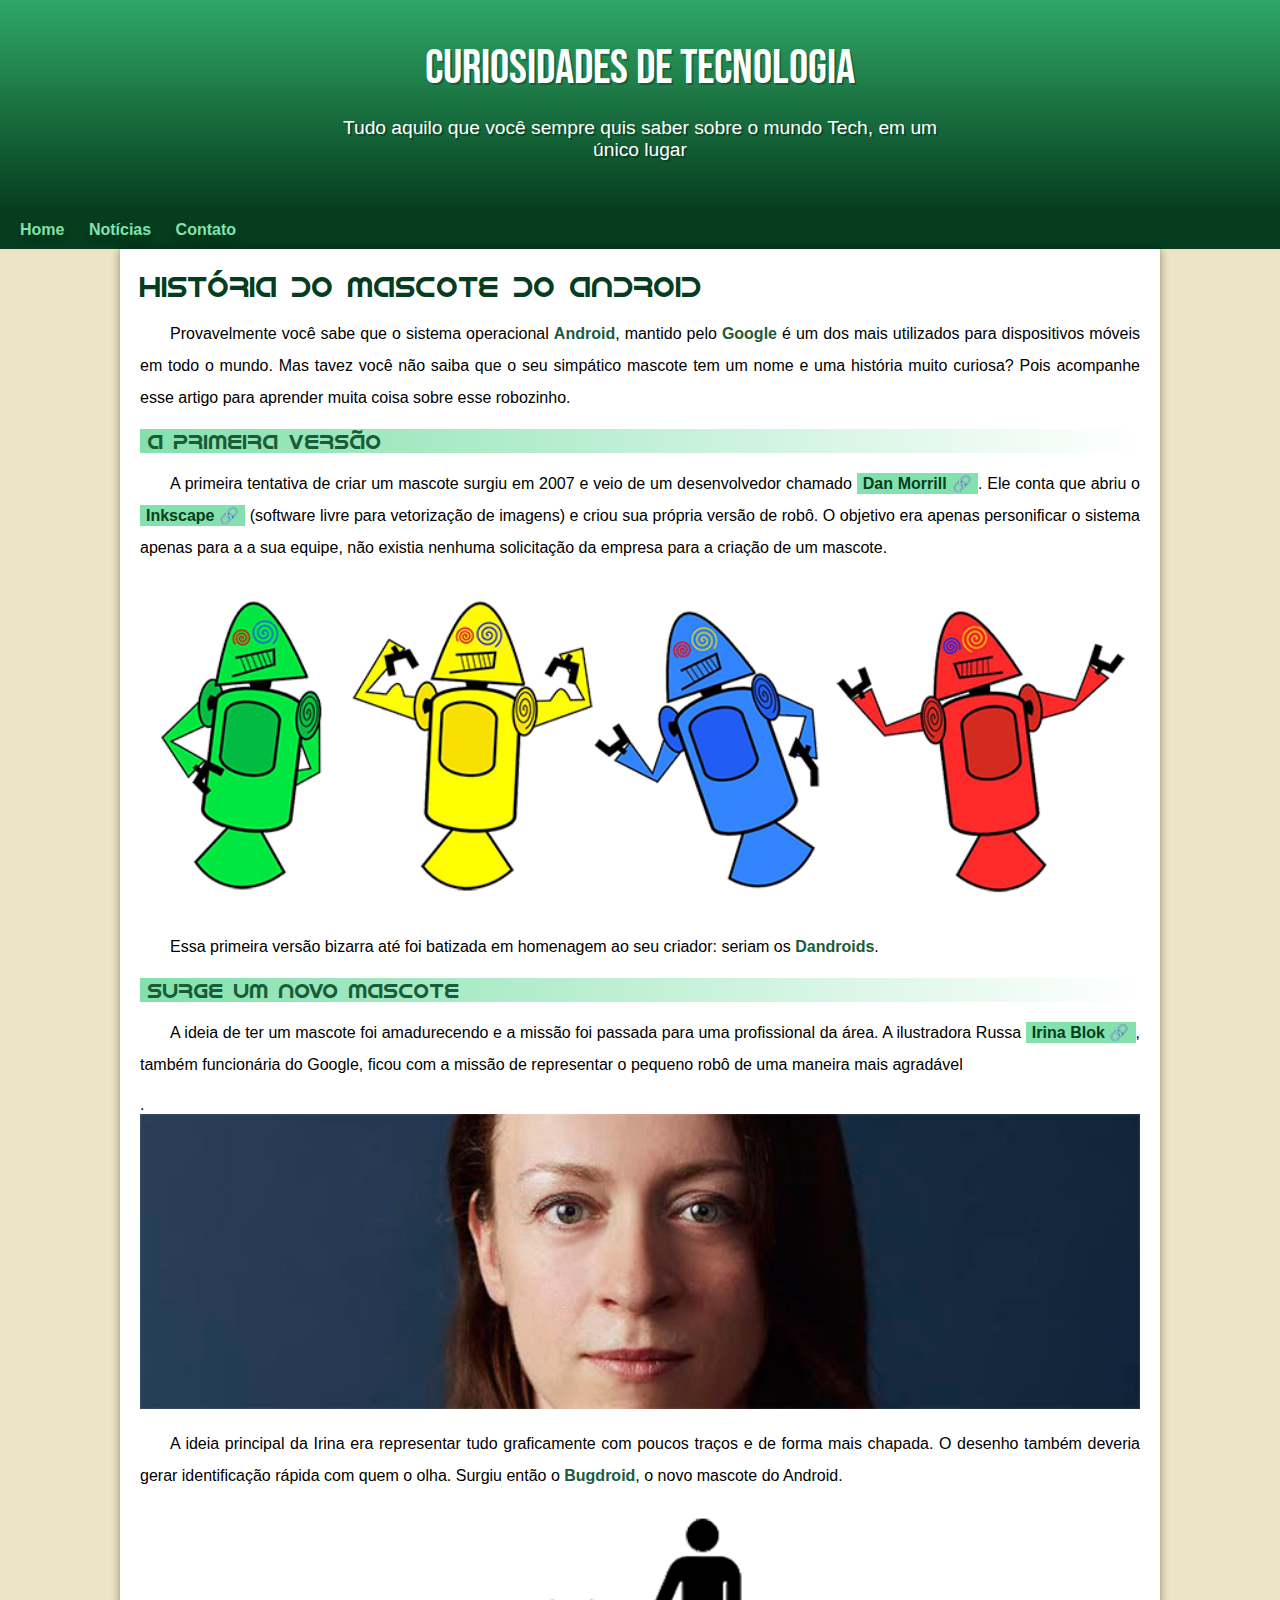
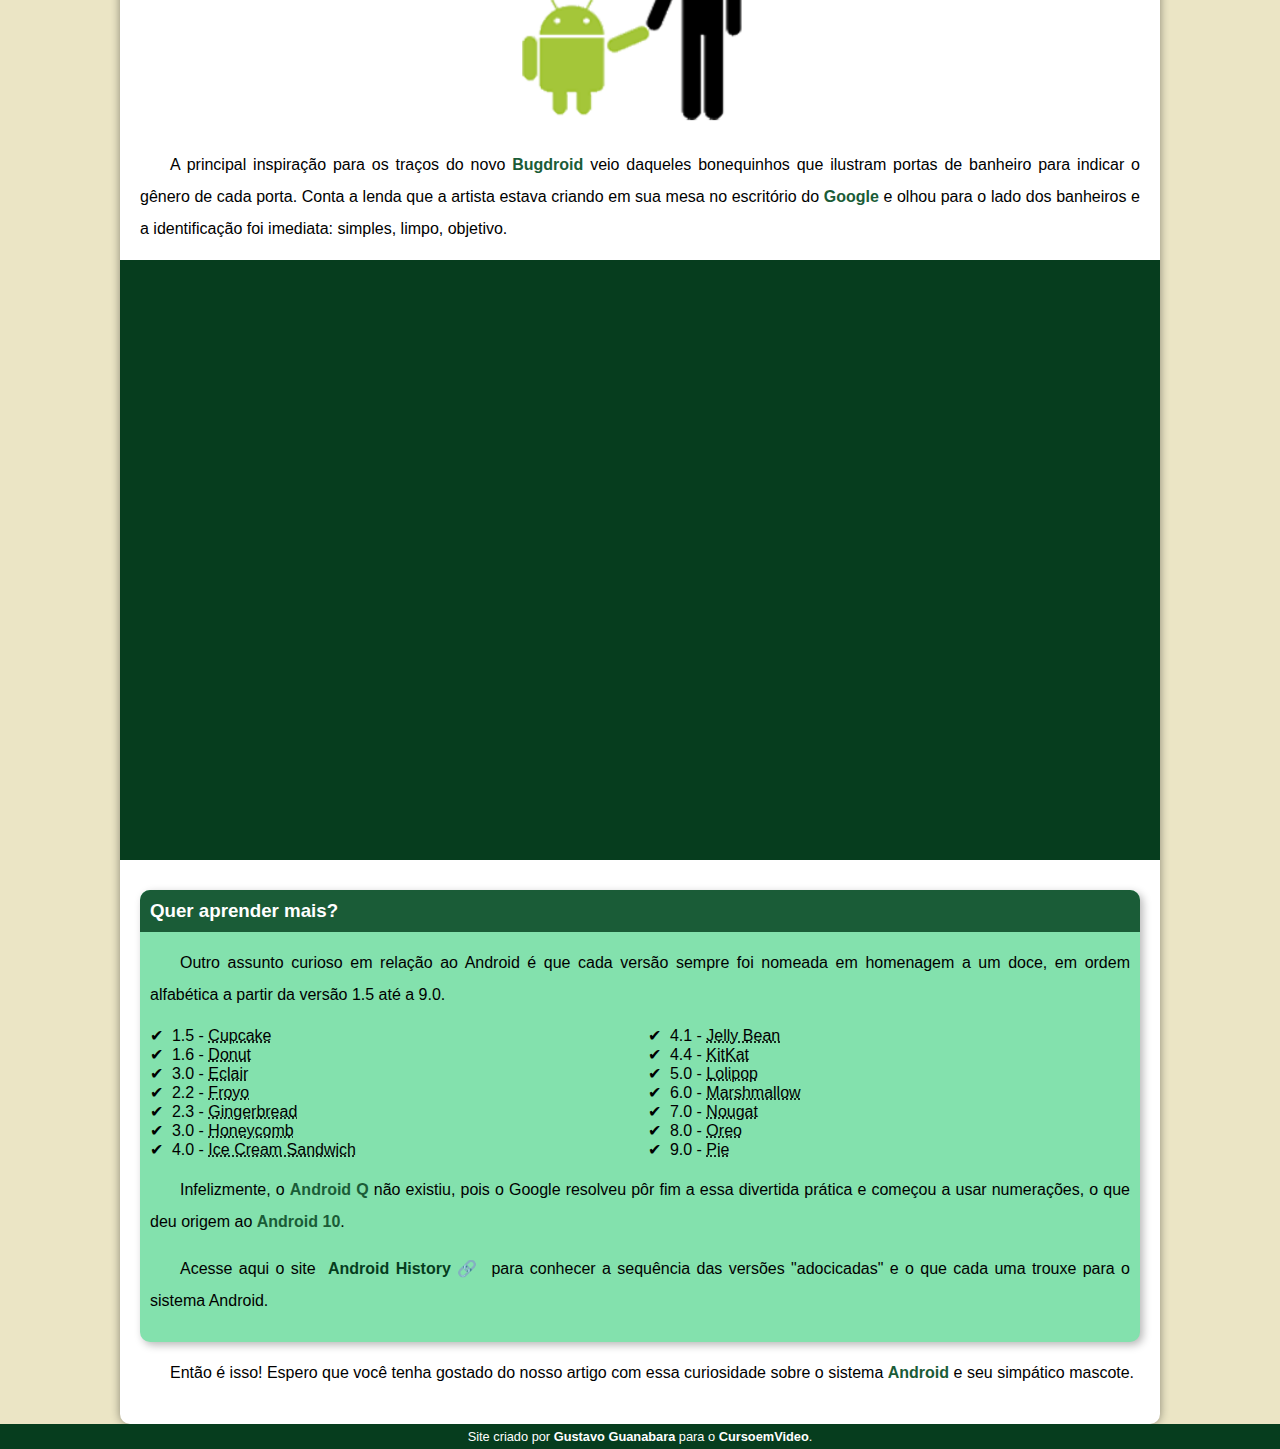
<file: index.html>
<!DOCTYPE html>
<html lang="pt-br">
<head>
    <meta charset="UTF-8">
    <meta name="viewport" content="width=device-width, initial-scale=1.0">
    <title>Como surgiu o mascote do Android</title>
    <link rel="shortcut icon" href="imagens/favicon.ico" type="image/x-icon">
    <link rel="stylesheet" href="estilo/style.css">
</head>
<body>
    <header>
        <h1>Curiosidades de Tecnologia</h1>
        <p>Tudo aquilo que você sempre quis saber sobre o mundo Tech, em um único lugar</p>
    </header>
    <nav>
        <a href="#">Home</a>
        <a href="#">Notícias</a>
        <a href="#">Contato</a>
        
    </nav>
    <main>
        <article>
            <h1>História do Mascote do Android</h1>

            <p>Provavelmente você sabe que o sistema operacional <strong>Android</strong>, mantido pelo <strong>Google</strong> é um dos mais utilizados para dispositivos móveis em todo o mundo. Mas tavez você não saiba que o seu simpático mascote tem um nome e uma história muito curiosa? Pois acompanhe esse artigo para aprender muita coisa sobre esse robozinho.</p>

            <h2>A primeira versão</h2>

            <p>A primeira tentativa de criar um mascote surgiu em 2007 e veio de um desenvolvedor chamado <a href="https://danmorrill.org/" target="_blank" class="externo">Dan Morrill</a>. Ele conta que abriu o <a href="https://inkscape.org/pt-br/" target="_blank" class="externo">Inkscape</a> (software livre para vetorização de imagens) e criou sua própria versão de robô. O objetivo era apenas personificar o sistema apenas para a a sua equipe, não existia nenhuma solicitação da empresa para a criação de um mascote.</p>

            <picture>
                <source media="(max-width: 670px)" srcset="imagens/dan-droids-pq.png">
                <img src="imagens/dan-droids.png" alt="Primeiro mascote do Android">
            </picture>

            <p>Essa primeira versão bizarra até foi batizada em homenagem ao seu criador: seriam os <strong>Dandroids</strong>.</p>

            <h2>Surge um novo mascote</h2>

            <p>A ideia de ter um mascote foi amadurecendo e a missão foi passada para uma profissional da área. A ilustradora Russa <a href="https://www.irinablok.com/" target="_blank" class="externo">Irina Blok</a>, também funcionária do Google, ficou com a missão de representar o pequeno robô de uma maneira mais agradável</p>.

            <picture>
                <source media="(max-width: 670px)" srcset="imagens/irina-blok-pq.jpg">
                <img src="imagens/irina-blok.jpg" alt="Irina Blok, criadora do Bugdroid">
            </picture>

            <p>A ideia principal da Irina era representar tudo graficamente com poucos traços e de forma mais chapada. O desenho também deveria gerar identificação rápida com quem o olha. Surgiu então o <strong>Bugdroid</strong>, o novo mascote do Android.</p>

            <img src="imagens/bugdroid.png" class="pequena" alt="Bugdroid">

            <p>A principal inspiração para os traços do novo <strong>Bugdroid</strong> veio daqueles bonequinhos que ilustram portas de banheiro para indicar o gênero de cada porta. Conta a lenda que a artista estava criando em sua mesa no escritório do <strong>Google</strong> e olhou para o lado dos banheiros e a identificação foi imediata: simples, limpo, objetivo.</p>

            <div class="video"><iframe width="560" height="315" src="https://www.youtube.com/embed/l2UDgpLz20M?si=Jv50bOYjKl6K91yr" title="YouTube video player" frameborder="0" allow="accelerometer; autoplay; clipboard-write; encrypted-media; gyroscope; picture-in-picture; web-share" referrerpolicy="strict-origin-when-cross-origin" allowfullscreen></iframe></div>
            
            <aside>
                <h3>Quer aprender mais?</h3>

                <p>Outro assunto curioso em relação ao Android é que cada versão sempre foi nomeada em homenagem a um doce, em ordem alfabética a partir da versão 1.5 até a 9.0.</p>
                
                
                    <ul>
                        <li>1.5 - <abbr title="Bolo de Copo">Cupcake</abbr></li>
                        <li>1.6 - <abbr title="Rosquinha">Donut</abbr></li>
                        <li>3.0 - <abbr title="Bomba">Eclair</abbr></li>
                        <li>2.2 - <abbr title="Iogurte Congelado">Froyo</abbr></li>
                        <li>2.3 - <abbr title="Biscoito de Gengibre">Gingerbread</abbr></li>
                        <li>3.0 - <abbr title="Favo de Mel">Honeycomb</abbr></li>
                        <li>4.0 - <abbr title="Saunduíche de Sorvete">Ice Cream Sandwich</abbr></li>
                        <li>4.1 - <abbr title="Jujuba">Jelly Bean</abbr></li>
                        <li>4.4 - <abbr title="KitKat">KitKat</abbr></li>
                        <li>5.0 - <abbr title="Pirulito">Lolipop</abbr></li>
                        <li>6.0 - <abbr title="Marshmallow">Marshmallow</abbr></li>
                        <li>7.0 - <abbr title="Torrone">Nougat</abbr></li>
                        <li>8.0 - <abbr title="Oreo">Oreo</abbr></li>
                        <li>9.0 - <abbr title="Torta">Pie</abbr></li>
                    </ul>
                    
                    <p>Infelizmente, o <strong>Android Q</strong> não existiu, pois o Google resolveu pôr fim a essa divertida prática e começou a usar numerações, o que deu origem ao <strong>Android 10</strong>.</p>
                    
                    <p>Acesse aqui o site <a href="https://www.android.com/intl/en_uk/history/" target="_blank" class="externo">Android History</a> para conhecer a sequência das versões "adocicadas" e o que cada uma trouxe para o sistema Android.</p>
            </aside>
            

            <p>Então é isso! Espero que você tenha gostado do nosso artigo com essa curiosidade sobre o sistema <strong>Android</strong> e seu simpático mascote.</p>
        </article>
    </main>
    <footer>
        <p>Site criado por <a href="https://gustavoguanabara.github.io/" target="_blank">Gustavo Guanabara</a> para o <a href="https://www.youtube.com/CursoemV%C3%ADdeo" target="_blank">CursoemVideo</a>.</p>
    </footer>
</body>
</html>
</file>
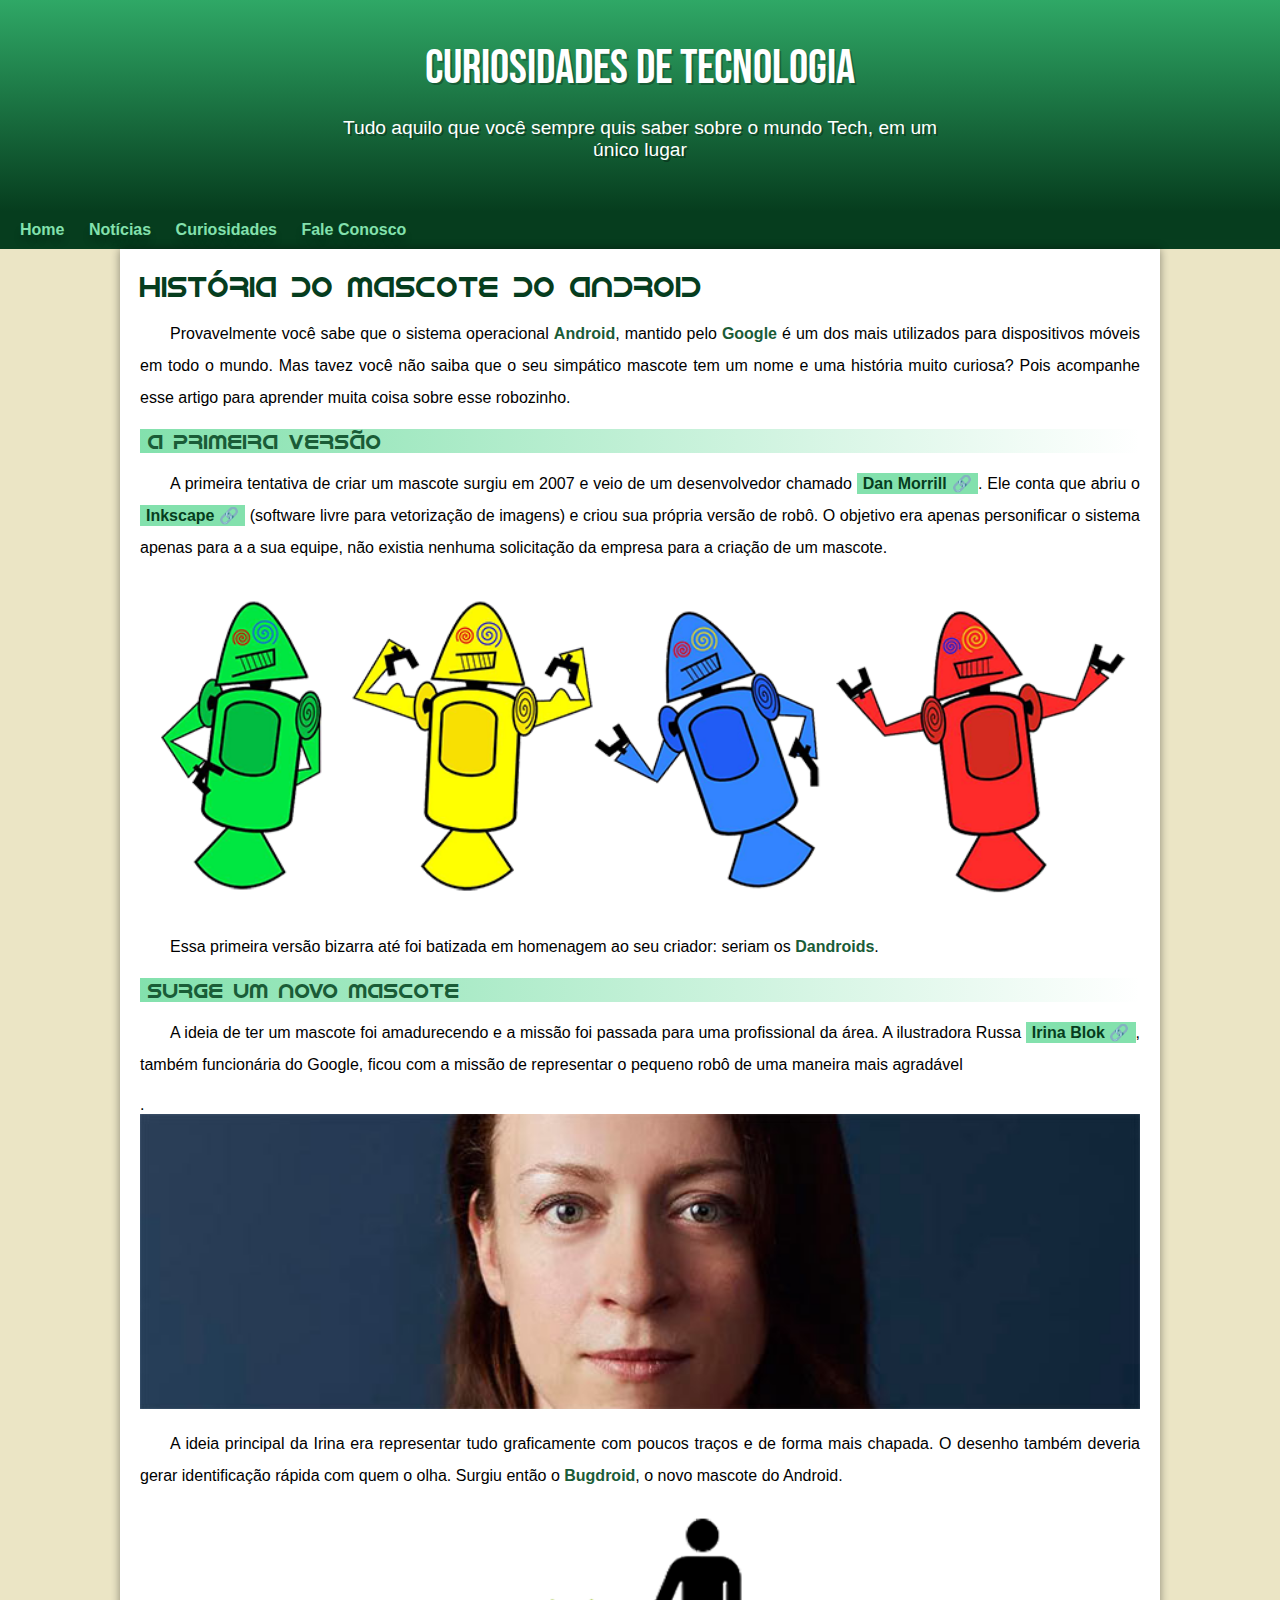
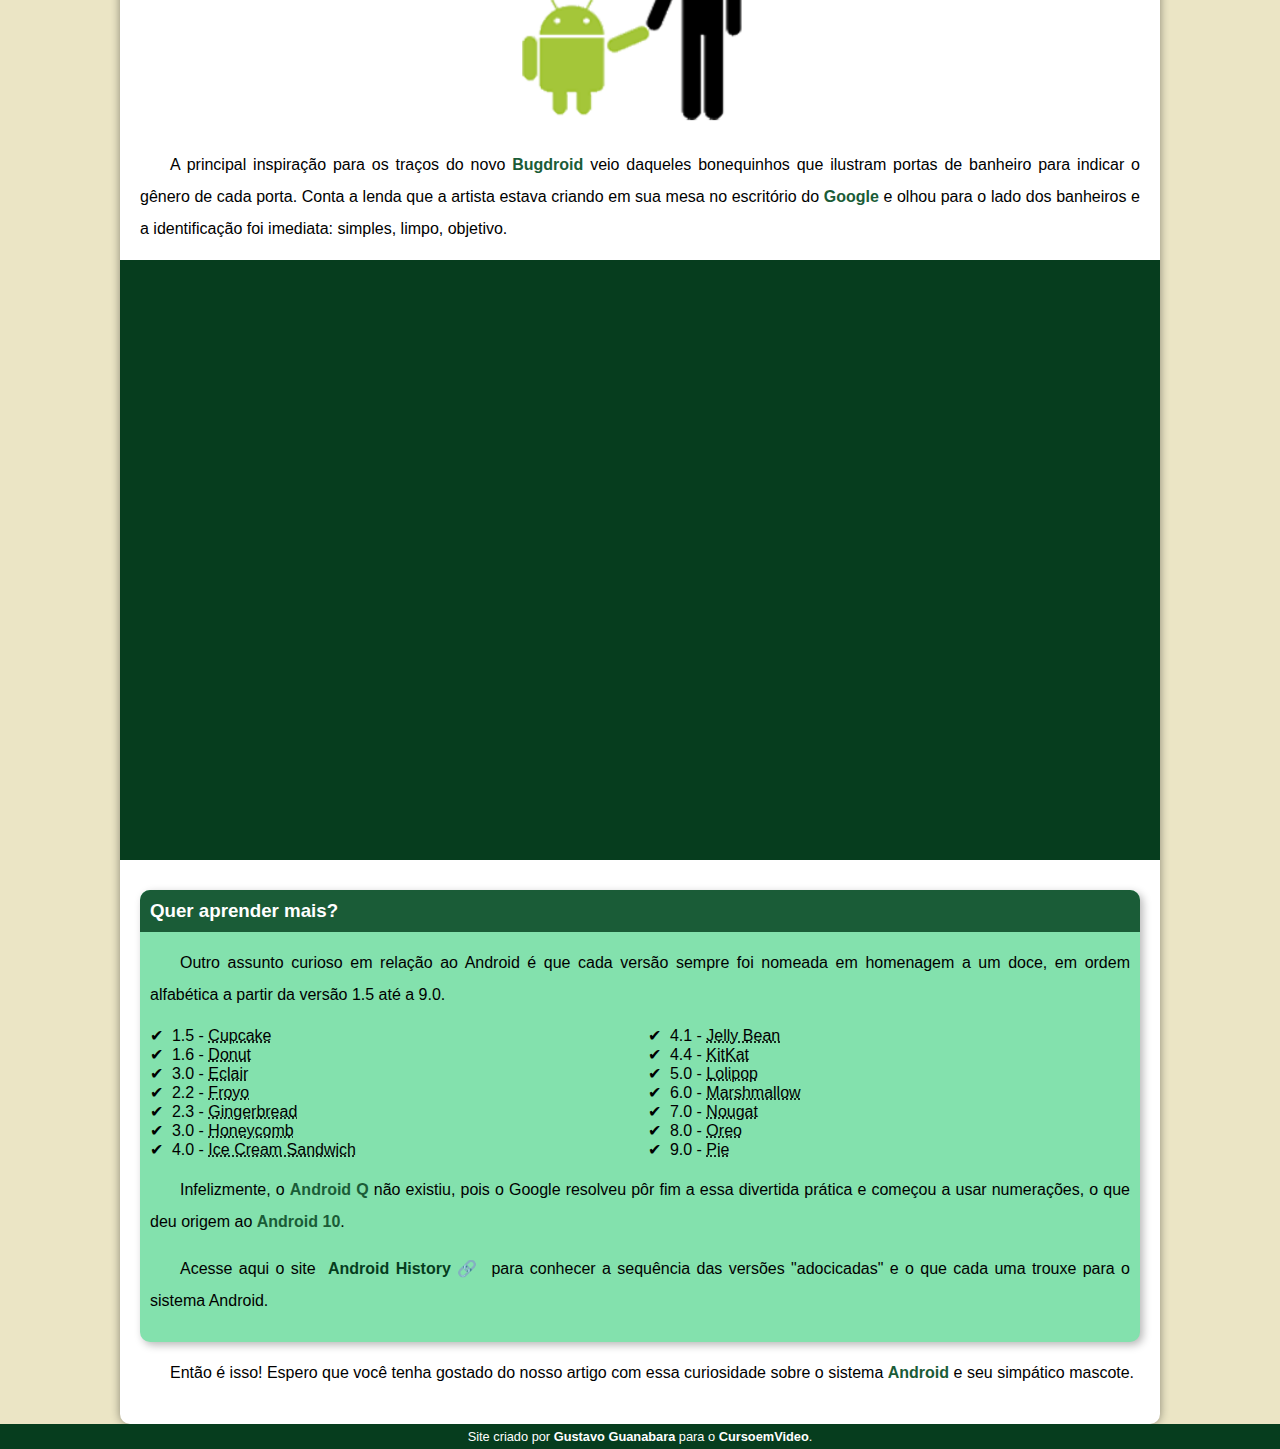
<file: index.html.html>
<!DOCTYPE html>
<html lang="pt-br">
<head>
    <meta charset="UTF-8">
    <meta name="viewport" content="width=device-width, initial-scale=1.0">
    <title>Como surgiu o mascote do Android</title>
    <link rel="shortcut icon" href="imagens/favicon.ico" type="image/x-icon">
    <link rel="stylesheet" href="estilo/style.css">
</head>
<body>
    <header>
        <h1>Curiosidades de Tecnologia</h1>
        <p>Tudo aquilo que você sempre quis saber sobre o mundo Tech, em um único lugar</p>
    </header>
    <nav>
        <a href="#">Home</a>
        <a href="#">Notícias</a>
        <a href="#">Curiosidades</a>
        <a href="#">Fale Conosco</a>
    </nav>
    <main>
        <article>
            <h1>História do Mascote do Android</h1>

            <p>Provavelmente você sabe que o sistema operacional <strong>Android</strong>, mantido pelo <strong>Google</strong> é um dos mais utilizados para dispositivos móveis em todo o mundo. Mas tavez você não saiba que o seu simpático mascote tem um nome e uma história muito curiosa? Pois acompanhe esse artigo para aprender muita coisa sobre esse robozinho.</p>

            <h2>A primeira versão</h2>

            <p>A primeira tentativa de criar um mascote surgiu em 2007 e veio de um desenvolvedor chamado <a href="https://danmorrill.org/" target="_blank" class="externo">Dan Morrill</a>. Ele conta que abriu o <a href="https://inkscape.org/pt-br/" target="_blank" class="externo">Inkscape</a> (software livre para vetorização de imagens) e criou sua própria versão de robô. O objetivo era apenas personificar o sistema apenas para a a sua equipe, não existia nenhuma solicitação da empresa para a criação de um mascote.</p>

            <picture>
                <source media="(max-width: 670px)" srcset="imagens/dan-droids-pq.png">
                <img src="imagens/dan-droids.png" alt="Primeiro mascote do Android">
            </picture>

            <p>Essa primeira versão bizarra até foi batizada em homenagem ao seu criador: seriam os <strong>Dandroids</strong>.</p>

            <h2>Surge um novo mascote</h2>

            <p>A ideia de ter um mascote foi amadurecendo e a missão foi passada para uma profissional da área. A ilustradora Russa <a href="https://www.irinablok.com/" target="_blank" class="externo">Irina Blok</a>, também funcionária do Google, ficou com a missão de representar o pequeno robô de uma maneira mais agradável</p>.

            <picture>
                <source media="(max-width: 670px)" srcset="imagens/irina-blok-pq.jpg">
                <img src="imagens/irina-blok.jpg" alt="Irina Blok, criadora do Bugdroid">
            </picture>

            <p>A ideia principal da Irina era representar tudo graficamente com poucos traços e de forma mais chapada. O desenho também deveria gerar identificação rápida com quem o olha. Surgiu então o <strong>Bugdroid</strong>, o novo mascote do Android.</p>

            <img src="imagens/bugdroid.png" class="pequena" alt="Bugdroid">

            <p>A principal inspiração para os traços do novo <strong>Bugdroid</strong> veio daqueles bonequinhos que ilustram portas de banheiro para indicar o gênero de cada porta. Conta a lenda que a artista estava criando em sua mesa no escritório do <strong>Google</strong> e olhou para o lado dos banheiros e a identificação foi imediata: simples, limpo, objetivo.</p>

            <div class="video"><iframe width="560" height="315" src="https://www.youtube.com/embed/l2UDgpLz20M?si=Jv50bOYjKl6K91yr" title="YouTube video player" frameborder="0" allow="accelerometer; autoplay; clipboard-write; encrypted-media; gyroscope; picture-in-picture; web-share" referrerpolicy="strict-origin-when-cross-origin" allowfullscreen></iframe></div>
            
            <aside>
                <h3>Quer aprender mais?</h3>

                <p>Outro assunto curioso em relação ao Android é que cada versão sempre foi nomeada em homenagem a um doce, em ordem alfabética a partir da versão 1.5 até a 9.0.</p>
                
                
                    <ul>
                        <li>1.5 - <abbr title="Bolo de Copo">Cupcake</abbr></li>
                        <li>1.6 - <abbr title="Rosquinha">Donut</abbr></li>
                        <li>3.0 - <abbr title="Bomba">Eclair</abbr></li>
                        <li>2.2 - <abbr title="Iogurte Congelado">Froyo</abbr></li>
                        <li>2.3 - <abbr title="Biscoito de Gengibre">Gingerbread</abbr></li>
                        <li>3.0 - <abbr title="Favo de Mel">Honeycomb</abbr></li>
                        <li>4.0 - <abbr title="Saunduíche de Sorvete">Ice Cream Sandwich</abbr></li>
                        <li>4.1 - <abbr title="Jujuba">Jelly Bean</abbr></li>
                        <li>4.4 - <abbr title="KitKat">KitKat</abbr></li>
                        <li>5.0 - <abbr title="Pirulito">Lolipop</abbr></li>
                        <li>6.0 - <abbr title="Marshmallow">Marshmallow</abbr></li>
                        <li>7.0 - <abbr title="Torrone">Nougat</abbr></li>
                        <li>8.0 - <abbr title="Oreo">Oreo</abbr></li>
                        <li>9.0 - <abbr title="Torta">Pie</abbr></li>
                    </ul>
                    
                    <p>Infelizmente, o <strong>Android Q</strong> não existiu, pois o Google resolveu pôr fim a essa divertida prática e começou a usar numerações, o que deu origem ao <strong>Android 10</strong>.</p>
                    
                    <p>Acesse aqui o site <a href="https://www.android.com/intl/en_uk/history/" target="_blank" class="externo">Android History</a> para conhecer a sequência das versões "adocicadas" e o que cada uma trouxe para o sistema Android.</p>
            </aside>
            

            <p>Então é isso! Espero que você tenha gostado do nosso artigo com essa curiosidade sobre o sistema <strong>Android</strong> e seu simpático mascote.</p>
        </article>
    </main>
    <footer>
        <p>Site criado por <a href="https://gustavoguanabara.github.io/" target="_blank">Gustavo Guanabara</a> para o <a href="https://www.youtube.com/CursoemV%C3%ADdeo" target="_blank">CursoemVideo</a>.</p>
    </footer>
</body>
</html>
</file>
<file: estilo/style.css>
@charset "UTF-8";

@import url('https://fonts.googleapis.com/css2?family=Bebas+Neue&display=swap');

@font-face {
    font-family: 'Android';
    src: url('../fontes/idroid.otf') format('opentype');
    font-weight: normal;
}

:root {
    --cor0: #ebe5c5;
    --cor1: #83e1ad;
    --cor2: #3ddc84;
    --cor3: #2fa866;
    --cor4: #1a5c37;
    --cor5: #063d1e;

    --fonte-padrao: Arial, Verdana, Helvetica, sans-serif;
    --fonte-destaque: 'Bebas Neue';
    --fonte-android: 'Android';
}

*{
    margin: 0px;
    padding: 0px;
}

body {
    background-color: var(--cor0);
    font-family:var(--fonte-padrao);
}

a.externo::after {
    content: '\00A0\1F517';
}

header{
    background-image: linear-gradient(to bottom, var(--cor3), var(--cor5));
    min-height: 150px;
    text-align: center;
    padding-top: 40px;
}

header > h1 {
        color: white;
        font-family: var(--fonte-destaque);
        font-size: 3em;
        font-weight: normal;
        margin-bottom: 20px;
        text-shadow: 2px 2px 0px rgba(0, 0, 0, 0.267);
}

header > p {
    font-family: var(--fonte-padrao);
    font-size: 1.2em;
    color:white;
    max-width: 600px;
    padding-right: 10px;
    padding-left: 10px;
    margin: auto;
    padding-bottom: 50px;
    text-shadow: 2px 2px 0px rgba(0, 0, 0, 0.315);
}

nav {
    background-color: var(--cor5);
    padding: 10px;
    text-shadow: 0px 7px 7px rgba(0, 0, 0, 0.192);
}

nav > a {
    color: var(--cor1);
    padding: 10px;
    border-radius: 5px;
    text-decoration: none;
    font-weight: bold;
    transition-duration: .5s;
}

nav > a:hover {
    background-color: var(--cor3);
    color: var(--cor5);
}

main {
    min-width: 300px;
    max-width: 1000px;
    margin: auto;
    padding: 20px;
    background-color: white;
    box-shadow: 0px 0px 10px rgba(0, 0, 0, 0.418);
    border-bottom-left-radius: 10px;
    border-bottom-right-radius: 10px;
}

main h1 {
    color: var(--cor5);
    font-family: var(--fonte-android);
    font-weight: normal;
    font-size: 1.8em;
}

main h2 {
    font-family: var(--fonte-android);
    color: var(--cor4);
    font-size: 1.3em;
    font-weight: normal;
    background-image: linear-gradient(to right, var(--cor1), transparent);
    text-indent: 8px;
}

main p {
    margin: 15px 0px;
    text-align: justify;
    text-indent: 30px;
    font-size: 1em;
    line-height: 2em;
}

main strong {
    color: var(--cor4);
    font-weight: bold;
}

main a {
    text-decoration: none;
    font-weight: bold;
    color: var(--cor5);
    background-color: var(--cor1);
    padding: 2px 6px;
}

main a:hover {
    text-decoration: underline;
    color: var(--cor4);
}

main img {
    width: 100%;
}

main img.pequena {
    max-width: 350px;
    margin: auto;
    display: block;
}

div.video {
    background-color: var(--cor5);
    margin: 0px -20px 30px -20px;
    padding: 20px;
    padding-bottom: 58%;
    position: relative;
}

div.video > iframe {
    position: absolute;
    top: 5%;
    left: 5%;
    width: 90%;
    height: 90%;
}

aside {
    background-color: var(--cor1);
    padding: 10px;
    border-radius: 10px;
    box-shadow: 3px 3px 8px rgba(0, 0, 0, 0.281)
}

aside > h3 {
    background-color: var(--cor4);
    color: white;
    padding: 10px;
    margin: -10px -10px 0px -10px;
    border-radius: 10px 10px 0px 0px;
}

aside > ul {
    list-style-type: '\2714\00A0\00A0';
    list-style-position: inside;
    columns: 2;
}

footer {
    background-color: var(--cor5);
    color: white;
    text-align: center;
    font-size: 0.8em;
    padding: 5px;
}

footer a {
    color: white;
    font-weight: bolder;
    text-decoration: none;
}

footer a:hover {
    text-decoration: underline;
    color:var(--cor1);
}
</file>
